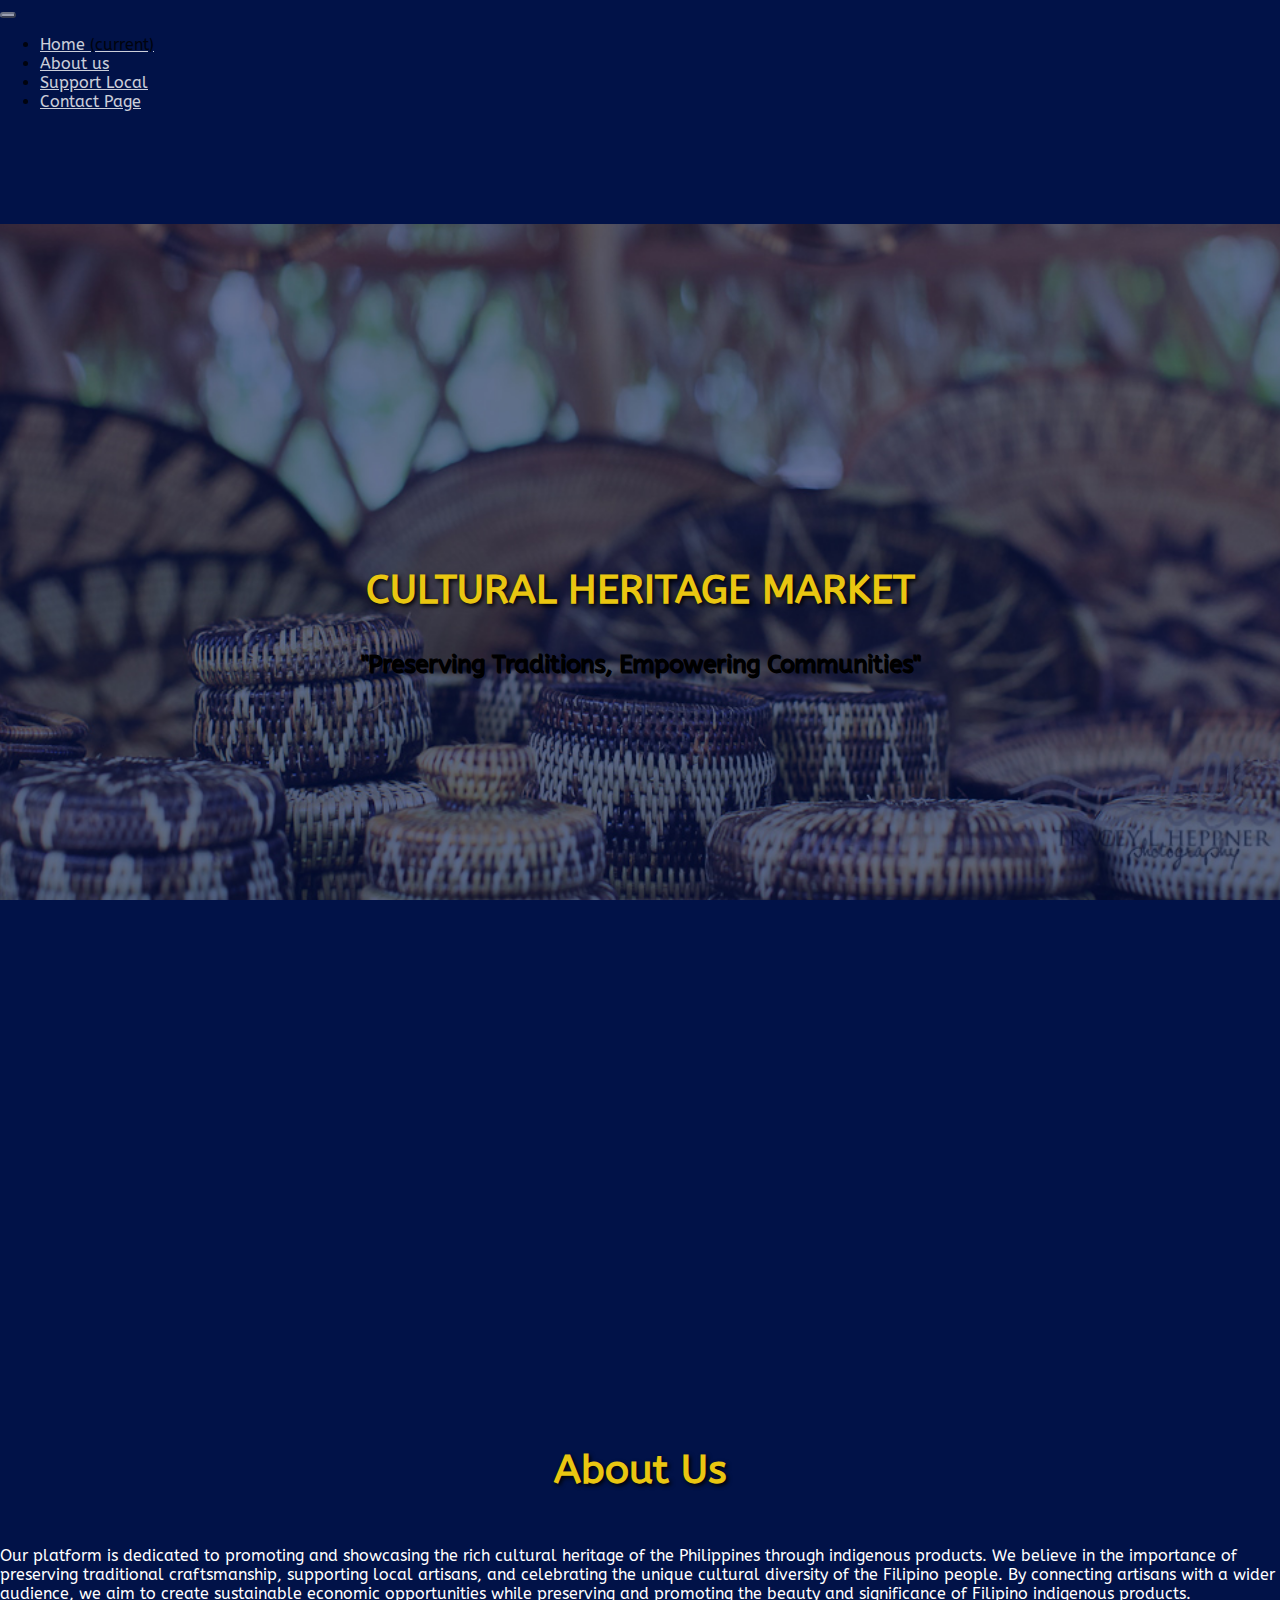
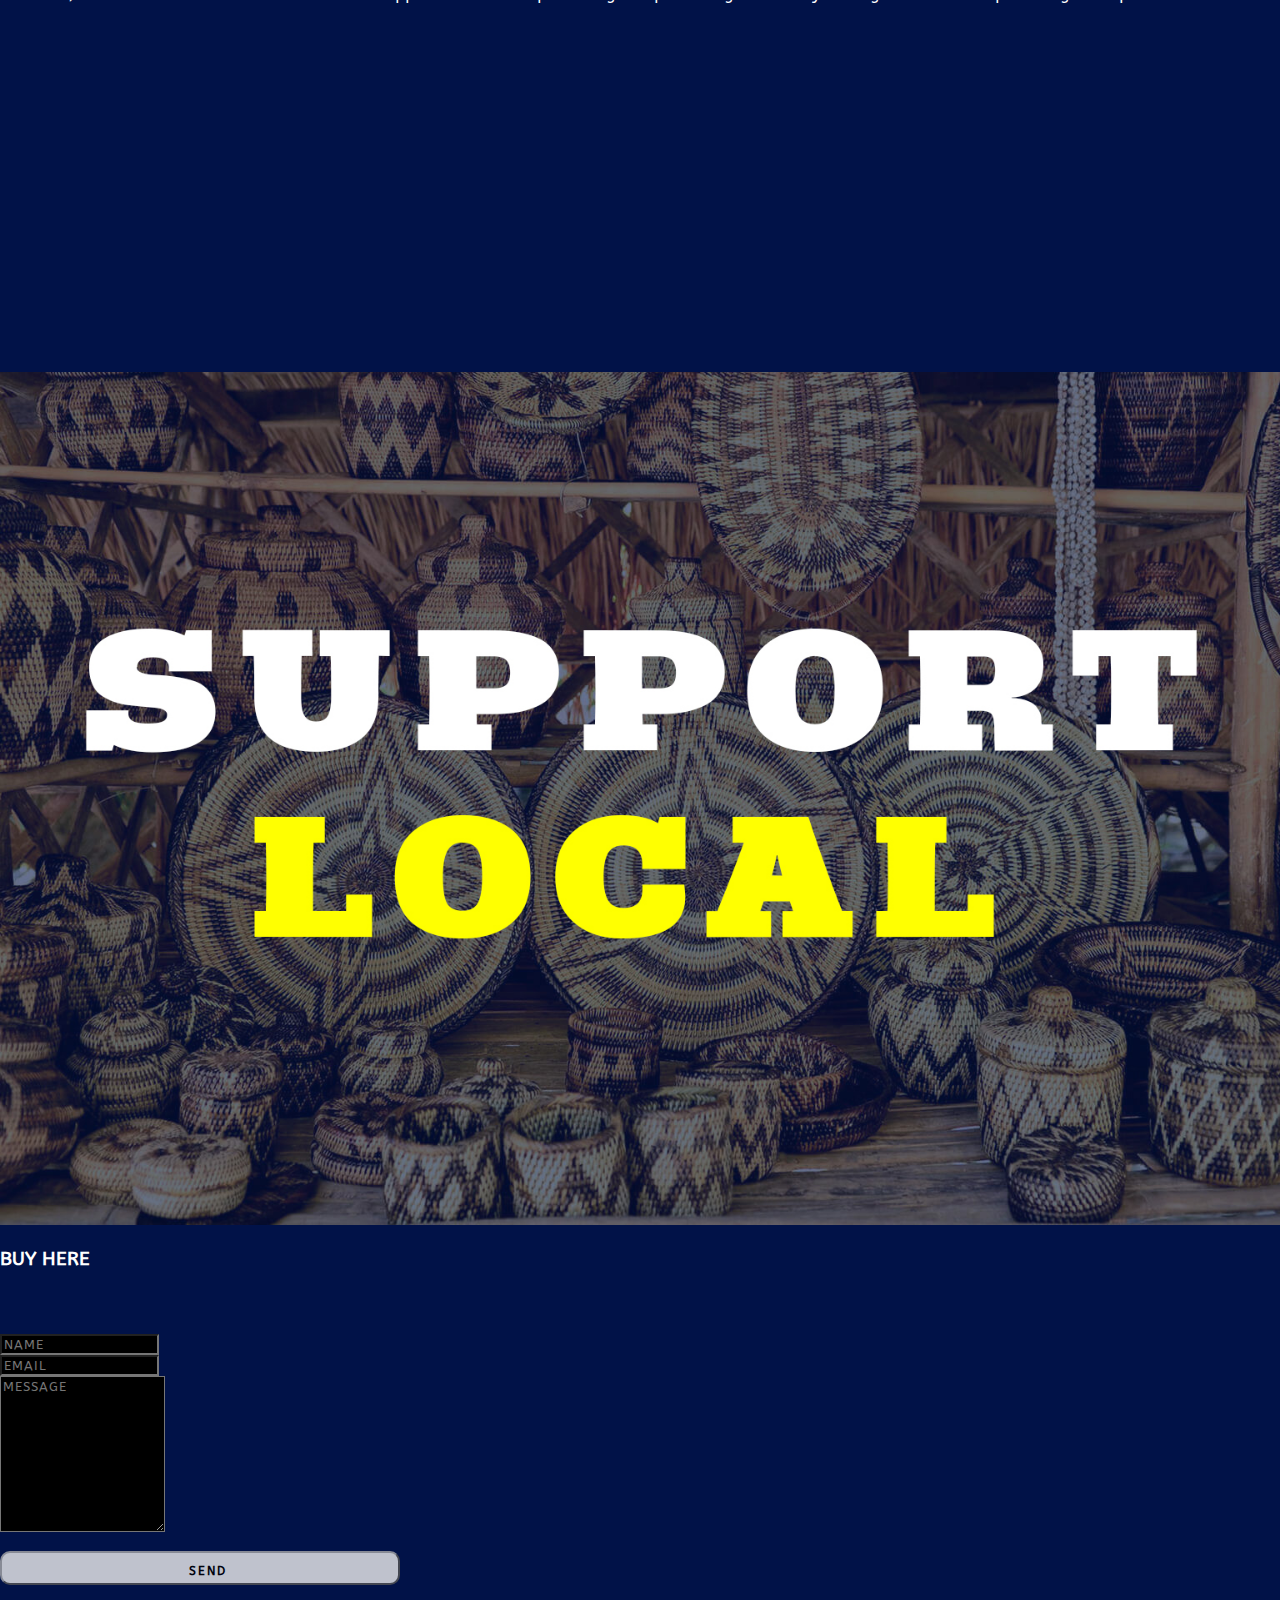
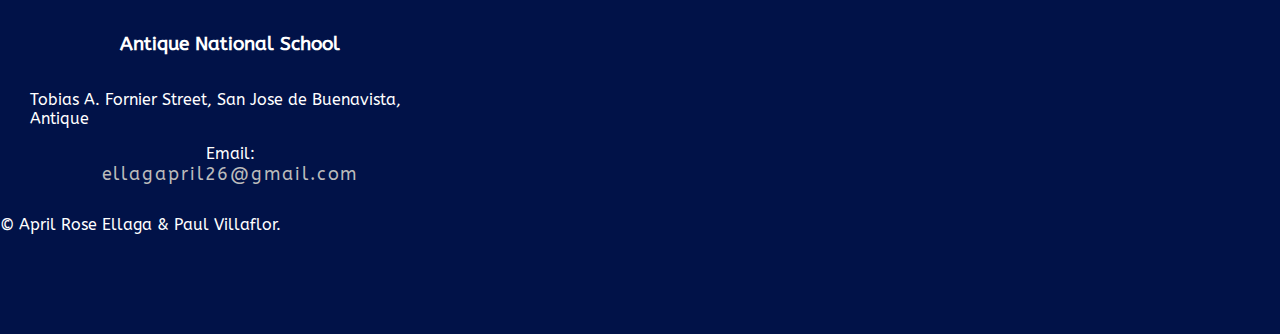
<file: index.html>
<!DOCTYPE html>
<html>
<head>
	<meta charset="utf-8">
	<meta name="viewport" content="width=device-width, initial-scale=1">
	<title>CULTURAL HERITAGE MARKET</title>

	<!-- Google fonts -->
	<link rel="preconnect" href="https://fonts.googleapis.com">
	<link rel="preconnect" href="https://fonts.gstatic.com" crossorigin>
	<link href="https://fonts.googleapis.com/css2?family=ABeeZee&family=Kanit:wght@500&display=swap" rel="stylesheet">

	<!-- Bootstrap -->
	<link rel="stylesheet" href="https://cdn.jsdelivr.net/npm/bootstrap@4.6.2/dist/css/bootstrap.min.css" integrity="sha384-xOolHFLEh07PJGoPkLv1IbcEPTNtaed2xpHsD9ESMhqIYd0nLMwNLD69Npy4HI+N" crossorigin="anonymous">

	<!-- External CSS -->
	<link rel="stylesheet" type="text/css" href="./index.css">
</head>

<body>
	<!-- navbar start -->
	<nav class="navbar navbar-expand-lg navbar-dark bg-dark fixed-top">
		<button class="navbar-toggler ml-auto" type="button" data-toggle="collapse" data-target="#portfolio-nav" aria-controls="portfolio-nav" aria-expanded="false" aria-label="Toggle navigation">
			<span class="navbar-toggler-icon"></span>
		</button>
		<div class="collapse navbar-collapse" id="portfolio-nav">
			<ul class="navbar-nav ml-auto">
				<li class="nav-item active">
					<a class="nav-link" href="#landing">Home <span class="sr-only">(current)</span></a>
				</li>
				<li class="nav-item">
					<a class="nav-link" href="#aboutus">About us</a>
				</li>
				<li class="nav-item">
					<a class="nav-link" href="#facebookpage">Support Local</a>
				</li>
				<li class="nav-item">
					<a class="nav-link" href="#contactpage">Contact Page</a>
				</li>
			</ul>
		</div>
	</nav>
	<!-- bootstrap navbar end -->

	<!-- Home Page start -->
	<div id="landing" class="jumbotron jumbotron-fluid portfolio-hero full-height d-flex align-items-center my-0">
		<div class="container">
			<h1 class="display-4">CULTURAL HERITAGE MARKET</h1>
			<h2 class="text-white">"Preserving Traditions, Empowering Communities"</h2>
		</div>
	</div>
	<!-- Home Page end -->

	<!-- About us start -->
	<section id="aboutus" class="text-center jumbotron">
		<h1>About Us</h1>
		<p>Our platform is dedicated to promoting and showcasing the rich cultural heritage of the Philippines through indigenous products. We believe in the importance of preserving traditional craftsmanship, supporting local artisans, and celebrating the unique cultural diversity of the Filipino people. By connecting artisans with a wider audience, we aim to create sustainable economic opportunities while preserving and promoting the beauty and significance of Filipino indigenous products.</p>
	</section>
	<!-- About us end -->

	<!-- Support Local start -->
	<section id="facebookpage" class="text-center bg-dark mb-3">
		<div class="container">
			<div class="row">
				<div class="p-5 bg-secondary text-center">
					<div class="col-sm-12 col-md-12 col-xs-12">
						<div class="content">
							<p><a href="Shop.html"><img src="./images/IMG3.jpg" class="img-fluid"></a></p>
							<h3>BUY HERE</h3>
						</div>
					</div>
				</div>
			</div>
		</div>
	</section>
	<!-- Support Local end -->

	<!-- Contact Page start -->
<section id="contactpage" class="py-5">
  <div class="container">
    <div class="row">
      <div class="col-md-6">
        <form id="contact-form" class="form-horizontal" role="form">
          <div class="form-group">
            <input type="text" class="form-control" id="name" placeholder="NAME" name="name" value="" required>
          </div>
          <div class="form-group">
            <input type="email" class="form-control" id="email" placeholder="EMAIL" name="email" value="" required>
          </div>
          <div class="form-group">
            <textarea class="form-control" rows="10" placeholder="MESSAGE" name="message" required></textarea>
          </div>
          <button class="btn btn-primary send-button" id="submit" type="submit" value="SEND">
            <div class="alt-send-button">
              <i class="fa fa-paper-plane"></i>
              <span class="send-text">SEND</span>
            </div>
          </button>
        </form>
      </div>
      <div class="col-md-6">
        <div class="direct-contact-container text-center">
          <h3>Antique National School</h3>
          <p>Tobias A. Fornier Street, San Jose de Buenavista, Antique</p>
          <div>Email:</div>
          <div class="contact-text gmail">
            <a href="mailto:#" title="Send me an email">ellagapril26@gmail.com</a>
          </div>
        </div>
      </div>
    </div>
  </div>
</section>
	<!-- Contact Page end -->

	<footer>
		<div class="container">
			<div class="text-center py-3">
				&copy; April Rose Ellaga & Paul Villaflor.
			</div>
		</div>
	</footer>

	<!-- Bootstrap script -->
	<script src="https://cdn.jsdelivr.net/npm/jquery@3.5.1/dist/jquery.slim.min.js" integrity="sha384-DfXdz2htPH0lsSSs5nCTpuj/zy4C+OGpamoFVy38MVBnE+IbbVYUew+OrCXaRkfj" crossorigin="anonymous"></script>
	<script src="https://cdn.jsdelivr.net/npm/bootstrap@4.6.2/dist/js/bootstrap.bundle.min.js" integrity="sha384-Fy6S3B9q64WdZWQUiU+q4/2Lc9npb8tCaSX9FK7E8HnRr0Jz8D6OP9dO5Vg3Q9ct" crossorigin="anonymous"></script>
</body>
</html>
</file>
<file: index.css>
html {
  scroll-behavior: smooth !important;
}

* {
  font-family: 'ABeeZee', sans-serif;
  color: black;
}

.nav-link {
  color: white !important;
}

.nav-link:hover {
  text-decoration: underline;
}

.navbar {
  opacity: 0.8;
}

.zuitt {
  height: 35px;
  width: 35px;
}

body {
  background-color: #011248;
  overflow-x: hidden;
  margin: 0;
  padding: 0;
  padding-bottom: 100px;
}

img {
  height: auto;
  max-width: 100%;
}

h1 {
  color: #e9c611; /* Yellow */
  text-align: center;
  margin-top: 20px;
  font-size: 40px;
  text-shadow: 2px 2px 4px black; /* Black shadow */
  padding: 10px;
}

h2 {
  text-shadow: 1px 1px black;
  text-align: center;
}

h3 {
  color: white;
}

p {
  color: white;
}

div {
  color: white;
}

button {
  border-radius: 10px;
  opacity: 0.8;
  border-color: darkgray;
}

#landing {
  margin-top: 12.5vh;
  height: 87.5vh;
  display: flex;
  flex-direction: column;
  justify-content: center;
  background-image: url(./images/BG.jpeg);
  background-position: center center;
  background-repeat: no-repeat;
  background-attachment: fixed;
  background-size: cover;
}

@media (max-width: 1500px) {
  #landing {
    background-size: cover;
  }
}

#aboutus {
  margin-top: 12.5vh;
  height: 87.5vh;
  display: flex;
  flex-direction: column;
  justify-content: center;
  background-image: url(./images/BG2.jpg);
  background-position: center center;
  background-repeat: no-repeat;
  background-attachment: fixed;
  background-size: cover;
}

#facebookpage {
  padding: 5vh 0;
  display: flex;
  flex-direction: column;
  justify-content: center;
  align-items: center;
  border-radius: 20px;
  row-gap: 5%;
}

#contactpage {
  width: 100%;
  height: 100%;
}

.section-header {
  text-align: center;
  margin: 0 auto;
  padding: 40px 0;
  font: 300 60px 'ABeeZee', sans-serif;
  color: #fff;
  text-transform: uppercase;
  letter-spacing: 6px;
}

.contact-wrapper {
  display: flex;
  flex-direction: row;
  justify-content: space-between;
  margin: 0 auto;
  padding: 20px;
  position: relative;
  max-width: 840px;
}

/* Left contact page */
.form-horizontal {
  max-width: 400px;
  font-family: 'ABeeZee';
  font-weight: 400;
}

.form-control,
textarea {
  max-width: 400px;
  background-color: #000;
  color: #fff;
  letter-spacing: 1px;
}

.send-button {
  margin-top: 15px;
  height: 34px;
  width: 400px;
  overflow: hidden;
  transition: all 0.2s ease-in-out;
}

.alt-send-button {
  width: 400px;
  height: 34px;
  transition: all 0.2s ease-in-out;
}

.send-text {
  display: block;
  margin-top: 10px;
  font: 700 12px 'ABeeZee', sans-serif;
  letter-spacing: 2px;
}

.alt-send-button:hover {
  transform: translate3d(0px, -29px, 0px);
}

.direct-contact-container {
  max-width: 400px;
  padding: 30px;
  display: flex;
  align-items: center;
  flex-direction: column;
  justify-content: center;
}

.contact-list {
  list-style-type: none;
  margin-left: -30px;
  padding-right: 20px;
}

.list-item {
  line-height: 4;
  color: #aaa;
}

.contact-text {
  font: 300 18px 'ABeeZee', sans-serif;
  letter-spacing: 1.9px;
  color: #bbb;
}

.place {
  margin-left: 62px;
}

.phone {
  margin-left: 56px;
}

.contact-text a {
  color: #bbb;
  text-decoration: none;
  transition-duration: 0.2s;
}

.contact-text a:hover {
  color: #fff;
  text-decoration: none;
}

hr {
  border-color: rgba(255, 255, 255, 0.6);
}

em {
  color: black;
  opacity: 0.8;
}

@media screen and (max-width: 850px) {
  .contact-wrapper {
    display: flex;
    flex-direction: column;
  }
  .direct-contact-container,
  .form-horizontal {
    margin: 0 auto;
  }

  .direct-contact-container {
    margin-top: 60px;
    max-width: 300px;
  }
}

@media screen and (max-width: 569px) {
  .direct-contact-container,
  .form-wrapper {
    float: none;
    margin: 0 auto;
  }
  .form-control,
  textarea {
    margin: 0 auto;
  }

  .name,
  .email,
  textarea {
    width: 280px;
  }

  .direct-contact-container {
    margin-top: 60px;
    max-width: 280px;
  }
}

@media screen and (max-width: 410px) {
  .send-button {
    width: 99%;
  }

  .tools {
    border: 5px solid #f2f2f2;
    width: 75%;
    margin: 20px;
    padding: 25px;
    color: white;
    clip-path: none;
  }
}

.p-0 {
  padding: 0px;
}

.content img {
  object-fit: cover;
  width: 100%;
  height: auto;
}

@media screen and (min-width: 1440px) {
  .content img {
    height: 600px !important;
  }
}
</file>
